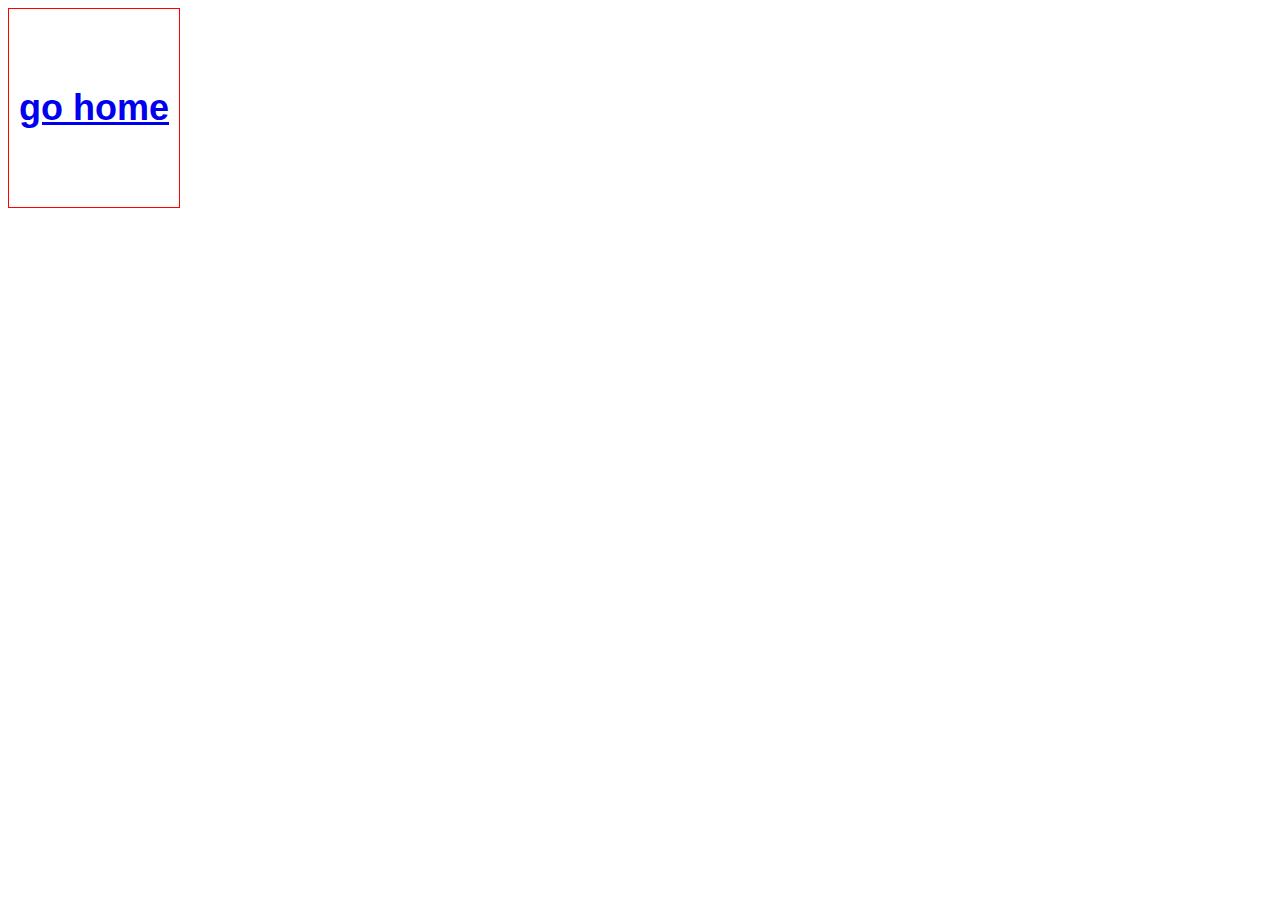
<file: php/src/students/index.html>
<html lang="en">
<meta name="viewport" content="width=device-width, initial-scale=1.0">
<body>
<p style="
 
	font: bold 36px 'Helvetica Neue', Helvetica, Arial, sans-serif;
	line-height: 14px;
	height: 200px;
	margin: 0px;
	display: table-cell;
	vertical-align: middle;
	padding: 10px;
	border: 1px solid #f00;


"><a href="..">go home</a></p>
</body>
</html>
</file>
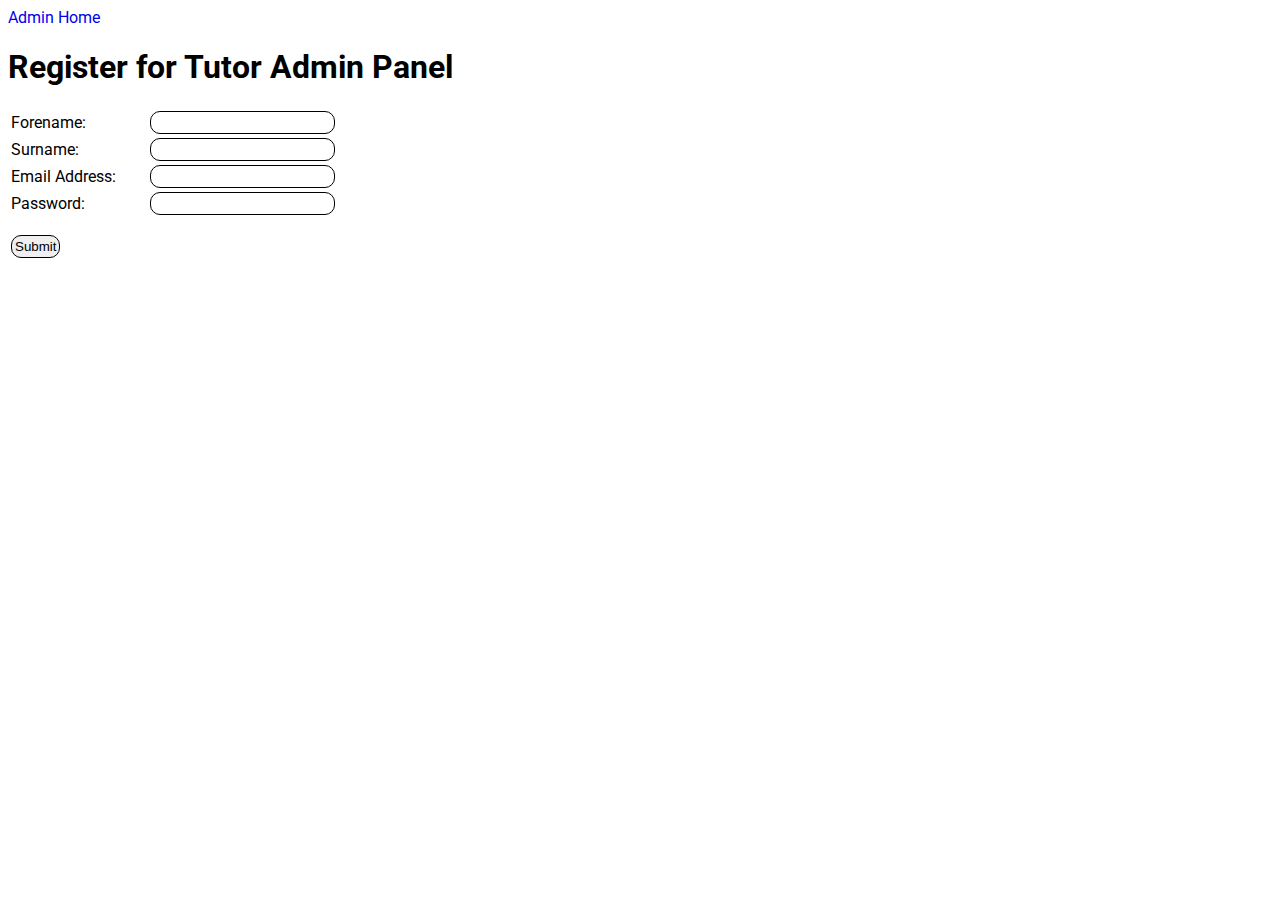
<file: php/src/admin/register.html>
<!DOCTYPE html>
<html lang="en">
<head>
	<title>Registration Form</title>
	<link rel="stylesheet" type="text/css" href="index.css">
	<meta name="viewport" content="width=device-width, initial-scale=1.0">
</head>
<body>
	<a href="index.php"><div style="display: inline-block;float: left;">Admin Home</div></a>
	<br>
	<h1>Register for Tutor Admin Panel</h1>
	<form action="." method="post">
		<table>
			<tr><td> <label for="Forename">Forename:</label></td> <td><input type="text" id="Forename" name="Forename" value=""></td></tr>
			<tr><td> <label for="Surname">Surname:</label></td> <td><input type="text" id="Surname" name="Surname" value=""></td></tr>
			<tr><td> <label for="Email">Email Address:</label></td> <td><input type="email" id="Email" name="Email" value=""></td></tr>
			<tr><td> <label for="Password">Password:</label></td> <td><input type="password" id="Password" name="Password" value=""></td></tr>
			<tr><td><p><input type="submit" name="submit"></p></tr>
		</table>
	</form>
</body>
</html>
</file>
<file: php/src/admin/index.css>
@import url('https://fonts.googleapis.com/css?family=Lato|Roboto');
html, body{
	width: 99%;
	height: 95%;
	font-size: 100%;
	font-family: 'Roboto', sans-serif;
}
p.logout{
	text-align: right;
	max-height: 0%;
	margin:0;
	padding: 0;
}
a,a:link,a:hover,a:focus,a:active,a:selected,a:visited {
	color:#000000;
}
ul{
	line-height: 200%
}
table.prettytable td{
	background-color: #00A591;
	border: 0.01em solid black;
	font-size: 1.1em;
	padding: 0.5em;
}
table.prettytable{
	width: 100%;
	max-width: 800px;
}
label{
	margin-right:30px;
}
input{
	border: 1px solid black;
	border-radius: 10px;
	padding: 3px;
}
</file>
